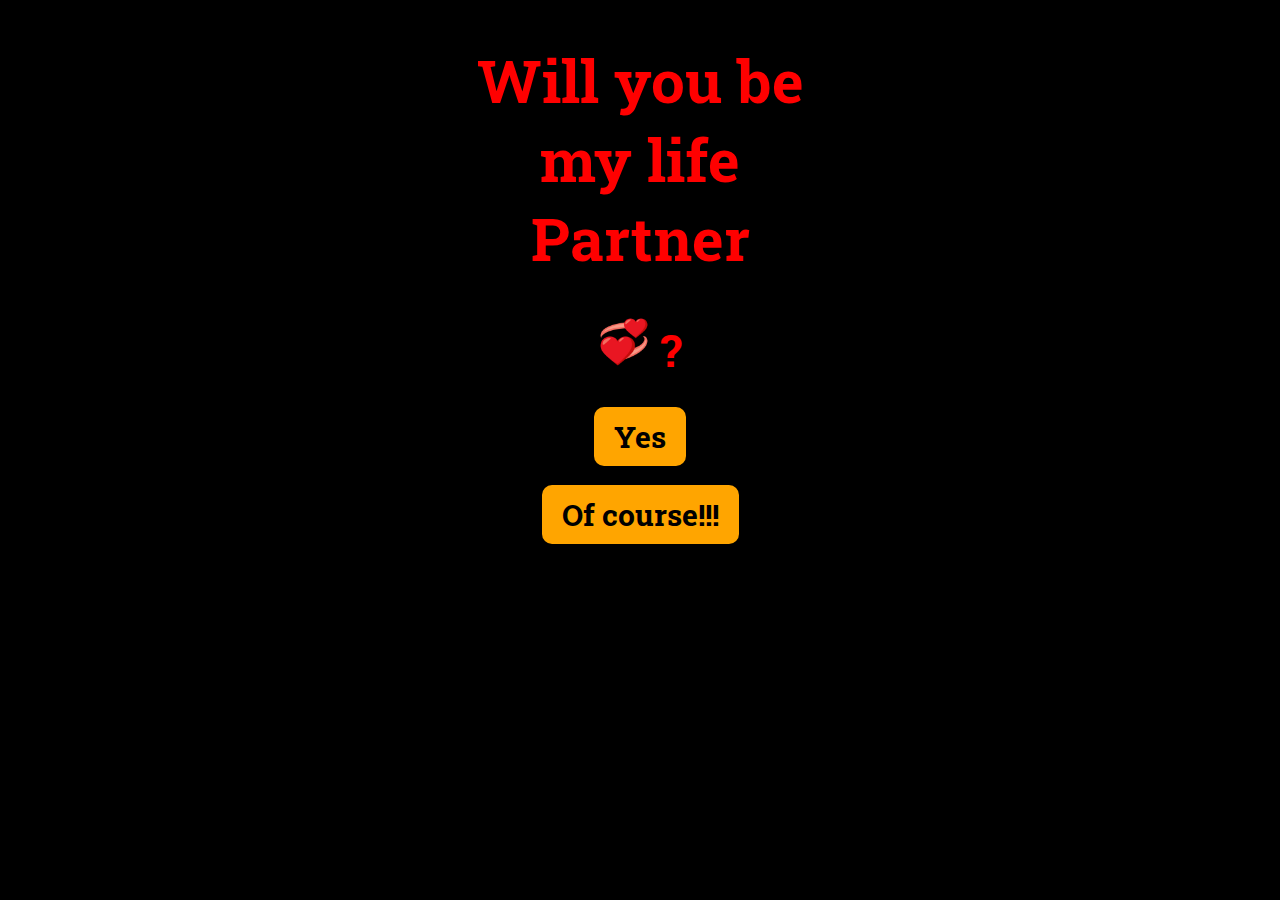
<file: index.html>
<!DOCTYPE html>
<html lang="en">
<head>
    <meta charset="UTF-8">
    <meta http-equiv="X-UA-Compatible" content="IE=edge">
    <meta name="viewport" content="width=device-width, initial-scale=1.0">
    <title>will you be my life parthner</title>
    <link rel="stylesheet" href="style.css">
    <link rel="preconnect" href="https://fonts.gstatic.com">
    <link href="https://fonts.googleapis.com/css2?family=Roboto+Slab&display=swap" rel="stylesheet">
</head>
<body>
    <section>
        <div class="welcome" >
            <h1>Will you be<br> my life<br> Partner </h1>
            <h2><img class="love" src="image/revolving-hearts_1f49e.png" alt=""> ?</h2>
            <a class="link-button" href="2.html"><font color="black">Yes</font></a><br><br>
            <a class="link-button" href="2.html"><font color="black">Of course!!!</font></a>
        </div>
        <div>
       
        
    </section>
</body>
</html>
</file>
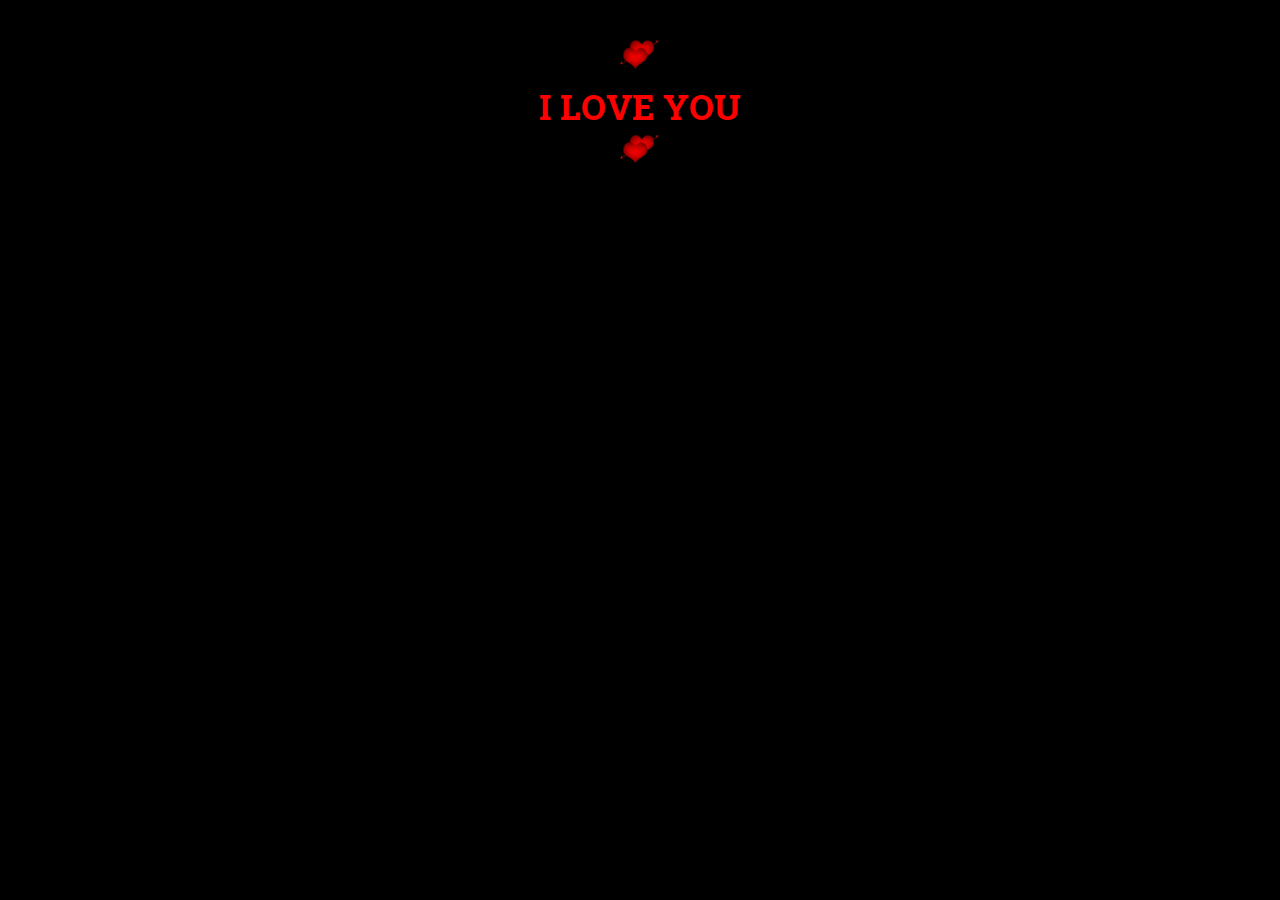
<file: 2.html>
<!DOCTYPE html>
<html lang="en">
<head>
    <meta charset="UTF-8">
    <meta http-equiv="X-UA-Compatible" content="IE=edge">
    <meta name="viewport" content="width=device-width, initial-scale=1.0">
    <title>I LOVE YOU</title>
    <link rel="preconnect" href="https://fonts.gstatic.com">
    <link href="https://fonts.googleapis.com/css2?family=Roboto+Slab&display=swap" rel="stylesheet">
    <link rel="stylesheet" href="style.css">
</head>
<body>

    <div class="welcome">
        
        <h3><img class="love" src="image/love.png" alt=""> <bR>I LOVE YOU <bR><img class="love" src="image/love.png" alt="">
            
        
        </h3>

    </div>
    
</body>
</html>
</file>
<file: style.css>
body{
    margin: 0;
    font-family: 'Roboto Slab', serif;
    background: black; 
    
}

.love{
    width: 50px;
}
.welcome{
    min-height: 50vh;
    justify-content: center;
    text-align: center;
    color: red;
    font-size: 30px;
    
}

.link-button{
    text-decoration: none;
    font-weight: bold;
    color: white;
    background: orange;
    padding: 10px 20px;
    border-radius: 10px;
}
</file>
